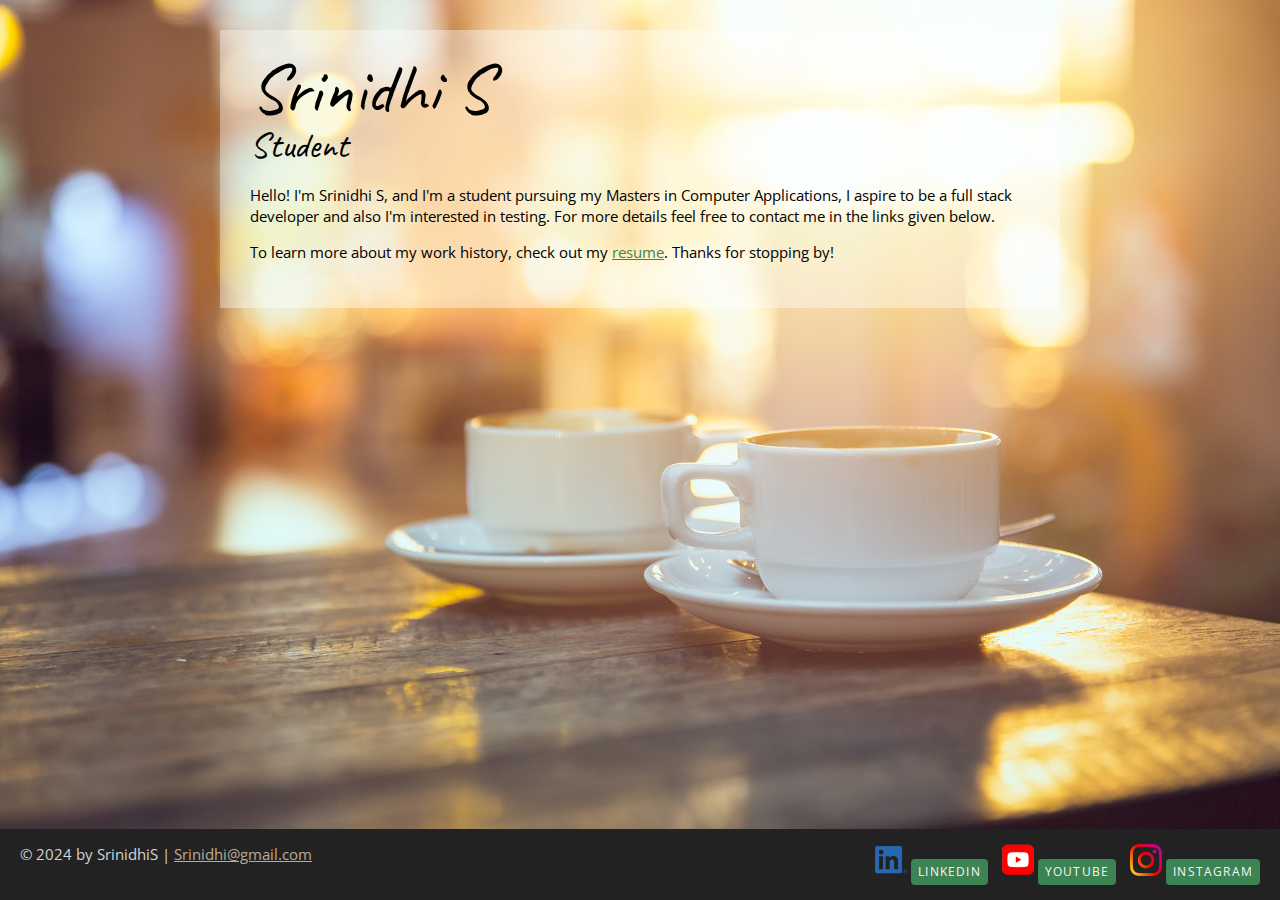
<file: index.html>
<!DOCTYPE html>
<html lang="en">
  <head>
    <meta charset="UTF-8">
    <meta name="viewport" content="width=device-width, initial-scale=1.0">
    <title>Srinidhi S</title>
    <link rel="preconnect" href="https://fonts.googleapis.com">
    <link rel="preconnect" href="https://fonts.gstatic.com" crossorigin>
    <link href="https://fonts.googleapis.com/css2?family=Caveat&family=Open+Sans&display=swap" rel="stylesheet">
    <link rel="stylesheet" href="styles.css">
  </head>
  <body class="home">
    <!-- //  INTRO  // -->
    <div class="content-wrapper">  
      <div class="content-bg">
        <header>
          <!-- Start content edits below this line. -->
          <h1>Srinidhi S</h1>
          <h2>Student</h2>

          <!-- End content edits here. -->
        </header>

        <!-- //  ABOUT ME  // -->
        <main>
          <p>Hello! I'm Srinidhi S, and I'm a student pursuing my Masters in Computer Applications, I aspire to be a full stack developer and also I'm interested in testing. For more details feel free to contact me in the links given below.</p>

          <p>To learn more about my work history, check out my <a href="resume.html"> resume</a>. Thanks for stopping by!</p>
        </main>
      </div>
    </div>
    <!-- //  FOOTER INFO, SOCIAL MEDIA  // -->
    <footer>
      <p>© 2024 by SrinidhiS |  <a href="mailto:Srinidhi@example.com">Srinidhi@gmail.com</a></p>

      <ul class="socials">
        <li>
          <img src="./images/icon-logo-linkedin.png"> <a class="btn" href="https://www.linkedin.com/in/srinidhi-s-52128032a?utm_source=share&utm_campaign=share_via&utm_content=profile&utm_medium=android_app" target="_blank">LinkedIn</a>
        </li>
        <li>
          <img src="./images/icon-logo-youtube.png"> <a class="btn" href="https://www.youtube.com/@superiorspider0182" target="_blank">YouTube</a>
        </li>
        <li>
          <img src="./images/icon-logo-instagram.png"> <a class="btn" href="https://www.instagram.com/superior_spider_01/#" target="_blank">Instagram</a>
        </li>
      </ul>
    </footer>
  </body>
</html>
</file>
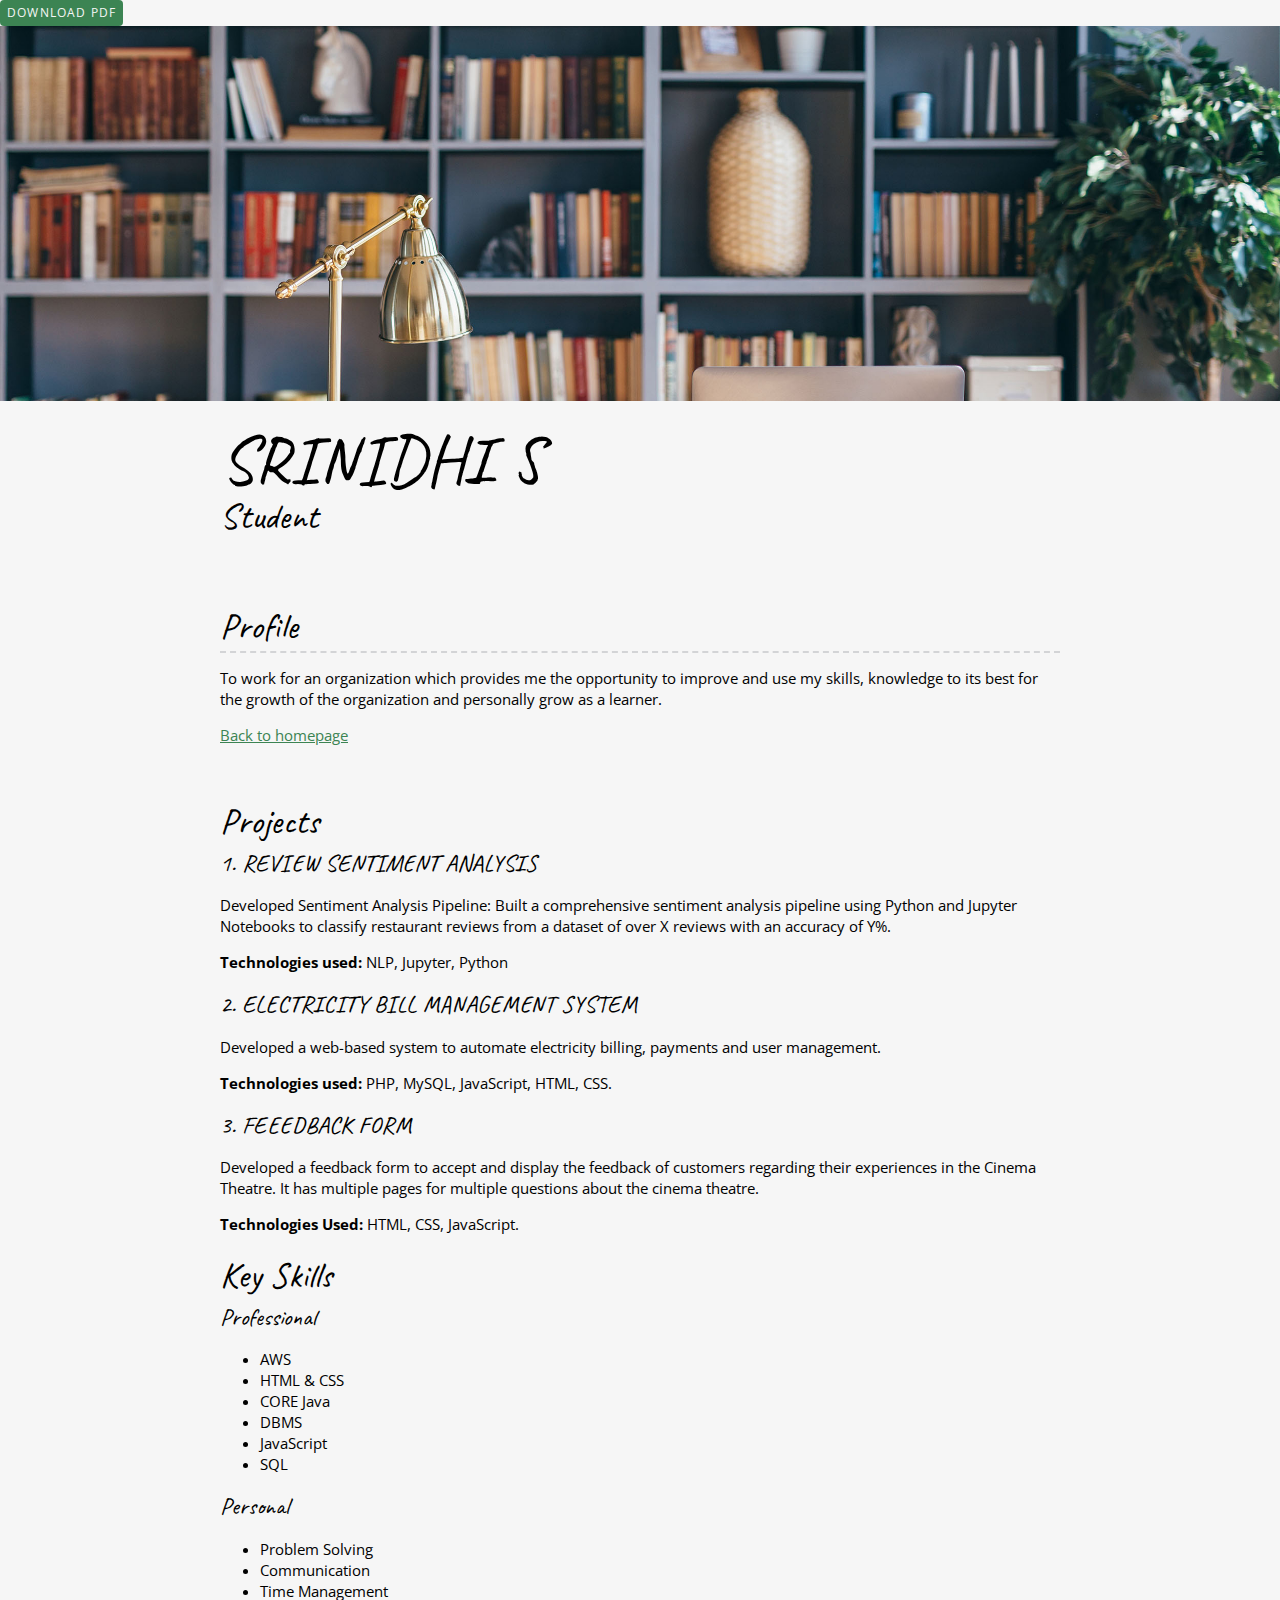
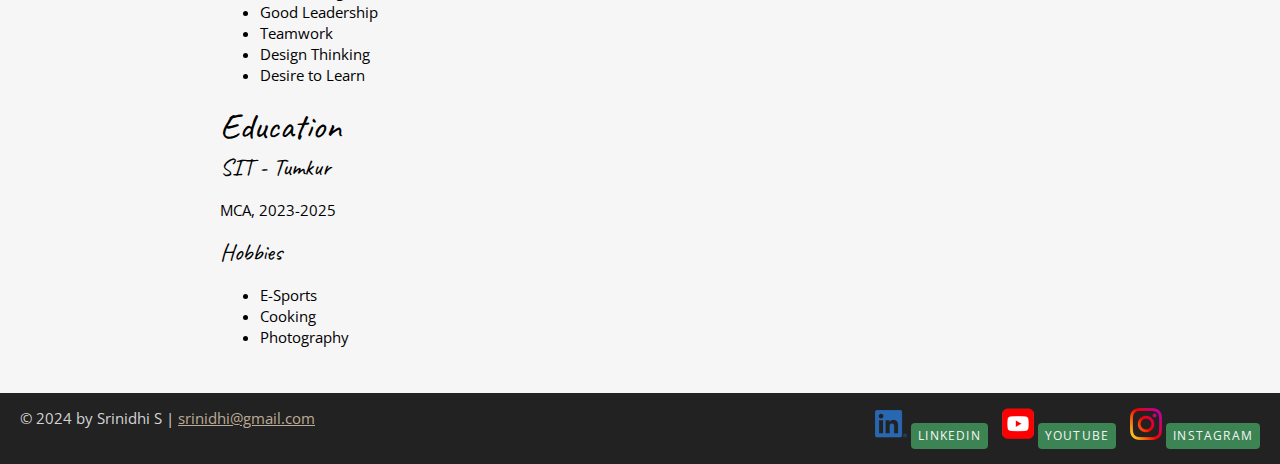
<file: resume.html>
<!DOCTYPE html>
<html lang="en">
  <head>
    <meta charset="UTF-8">
    <meta name="viewport" content="width=device-width, initial-scale=1">
    <title>Resume</title>
<meta name="viewport" content="width=device-width, initial-scale=1">
<link rel="preconnect" href="https://fonts.googleapis.com">
    <link rel="preconnect" href="https://fonts.gstatic.com" crossorigin>
    <link href="https://fonts.googleapis.com/css2?family=Caveat&family=Open+Sans&display=swap" rel="stylesheet">
    <link rel="stylesheet" href="styles.css">
  </head>
  <body class="resume">
    <!-- //  INTRO  // -->
     <a class = "btn download link" href ="./Srinidhi S resume.pdf" download> Download PDF</a>
    <header>
      <!-- Start content edits below this line. -->
      <div class="content-wrapper">
      <h1>SRINIDHI S</h1>
      <h2>Student</h2>
        </div>
      <!-- End content edits here. -->
    </header>
    

    <main class="content-wrapper">
      <!-- //  PROFILE  // -->
      <section class="resume-section">
        <!-- Start content edits below this line. -->
        <h2>Profile</h2>
        <p>To work for an organization which provides me the opportunity to improve and use my skills, knowledge to its best for the growth of the organization and personally grow as a learner.</p>
        <a href="index.html">Back to homepage</a>

        <!-- End content edits here. -->
      </section>

      <!-- //  PROJECTS  // -->
      <section>
        <!-- Start content edits below this line. -->
        <h2>Projects</h2>
        <h3>1. REVIEW SENTIMENT ANALYSIS </h3>
        <p>Developed Sentiment Analysis Pipeline: Built a comprehensive sentiment analysis pipeline using Python and Jupyter Notebooks to classify restaurant reviews from a dataset of over X reviews with an accuracy of Y%.</p>
        <p><b>Technologies used:</b> NLP, Jupyter, Python</p>
        
      
        <h3>2. ELECTRICITY BILL MANAGEMENT SYSTEM </h3>
        <p>Developed a web-based system to automate electricity billing, payments and user management.</p>
        <p><b>Technologies used:</b> PHP, MySQL, JavaScript, HTML, CSS.</p>

        <h3>3. FEEEDBACK FORM</h3>
        <p>Developed a feedback form to accept and display the feedback of customers regarding their experiences in the Cinema Theatre. It has multiple pages for multiple questions about the cinema theatre.</p>
        <p><b>Technologies Used:</b> HTML, CSS, JavaScript.</p>
                
        <div class="section1">
          <h2>Key Skills</h2>
          <h3>Professional</h3>
          <ul>
              <li>AWS</li>
              <li>HTML & CSS</li>
              <li>CORE Java</li>
              <li>DBMS</li>
              <li>JavaScript</li>
              <li> SQL </li>
          </ul>
          <h3>Personal</h3>
          <ul>
              <li> Problem Solving </li>
              <li> Communication </li>
              <li> Time Management </li>
              <li> Good Leadership </li>
              <li> Teamwork </li>
              <li> Design Thinking </li>
              <li> Desire to Learn </li>
              
          </ul>
      </div>




      <!-- //  EDUCATION & CERTIFICATIONS  // -->
      <section>
        <!-- Start content edits below this line.  -->
        <h2>Education</h2>

        <!-- To add more items, copy this whole <section></section> block -->
        <section>
          <h3>SIT - Tumkur</h3>
          <p>MCA, 2023-2025</p>
         
        </section>

                  <h3>Hobbies</h3>
          <ul>
              <li> E-Sports </li>
              <li> Cooking </li>
              <li> Photography </li>

          </ul>
        </section>


        <!-- End content edits here. -->
      </section>
    </main>

    <!-- //  FOOTER INFO, SOCIAL MEDIA  // -->
    <footer>
      <!-- Start content edits below this line. -->
      <p>© 2024 by Srinidhi S | <a href="mailto:srinidhi@gmail.com">srinidhi@gmail.com</a></p>

      <!-- Add or remove any networks. -->
      <ul class="socials">
        <li>
          <img src="./images/icon-logo-linkedin.png"> <a class="btn" href="https://www.linkedin.com/in/srinidhi-s-52128032a?utm_source=share&utm_campaign=share_via&utm_content=profile&utm_medium=android_app" target="_blank">LinkedIn</a>
        </li>
        <li>
          <img src="./images/icon-logo-youtube.png"> <a class="btn" href="https://www.youtube.com/@superiorspider0182" target="_blank">YouTube</a>
        </li>
        <li>
          <img src="./images/icon-logo-instagram.png"> <a class="btn" href="https://www.instagram.com/superior_spider_01/#" target="_blank">Instagram</a>
        </li>
      </ul>
      <!-- End content edits here. -->
    </footer>
  </body>
</html>
</file>
<file: styles.css>
/*
COLOR PALETTE

Dark green    #3c8453
Sandy beige   #bcaa96
Dark gray     #222222
Light gray    #d3d4d6
Off-white     #f6f6f6
*/

/* GLOBAL STYLES 
------------------------------------*/

html {   
    box-sizing: border-box;
    font-size: 62.5%; /* set default to 10px */
}
*, *:before, *:after {
    box-sizing: inherit;
}

html, body {
    height: 100%;
}
body {
    background: #f6f6f6; 
    margin: 0;
    font-family: 'Open Sans', sans-serif;
    font-size: 1.5rem;
    line-height: 1.4;
}
h1, h2, h3 {
    font-family: 'Caveat', cursive;
    font-weight: 400;
    margin: 0;
}
h1 {
    font-size: 7rem;
    line-height: 0.85;
}
h2 {
    font-size: 3.6rem;
}
h3 {
    font-size: 2.4rem;
}

/* links */
a {
    color: #3c8453;
}
a:hover {
    color: #bcaa96;
    text-decoration: none;
}
footer a {
    color: #bcaa96;
}
footer a:hover {
    color: #3c8453;
}
.btn {
    background: #3c8453;
    color: #f6f6f6;
    text-decoration: none;
    text-transform: uppercase;
    font-size: 1.2rem;
    display: inline-block;
    padding: 7px;
    letter-spacing: 0.1em;
    line-height: 1;
    border-radius: 4px;
}

.content-wrapper {
    margin: 0 auto;
    padding: 30px;
    max-width: 900px;
}


/* HOME
------------------------------------*/
.home {
    background: url(./images/bg-coffee-shop.jpg) no-repeat;
    background-size: cover;
    display: flex;
    flex-direction: column;
}
.home .content-wrapper {
    flex: 1 0 auto;
}
.content-bg {
    background: rgb(255 255 255 / 0.4);
    padding: 30px;
}
@media screen and (max-width:650px){
    .home .content-wrapper {
        padding: 10px;
    }
    .content-bg {
        padding: 20px;
    }
}


/* RESUME
------------------------------------*/
.resume header::before {
    background: url(./images/bg-home-office-bookshelf.jpg) center;
    background-size: cover;
    content: "";
    display: block;
    height: 375px;
}
.resume-section {
    margin-bottom: 50px;
}
.resume-section h2 {
    border-bottom: 2px dashed #d3d4d6;
}
.download-link {
    position: fixed;
    top: 5px;
    left: 5px;
    font-size: 1.5rem;
}
@media screen and (max-width: 1200px){
    .download-link {
        position: absolute;
    }
}
@media screen and (max-width: 500px){
    .resume header::before {
        height: 200px;
    }
    h1 {
        font-size: 5rem;
    }
    h2 {
        font-size: 2.6rem;
    }
}


/* Projects
------------------------------------*/
.project-item {
    margin: 30px 0;
}
.project-item img {
    width: 300px;
}
@media screen and (min-width:860px) {
    .project-item {
        display: flow-root;
    }
    .project-item img {
        float: left;
        margin-right: 20px;
    }
}
@media screen and (min-width:650px) and (max-width:859px) {
    .project-wrapper {
        display: grid;
        grid-template-columns: repeat(2, 1fr);
        column-gap: 20px;
    }
    .project-item img {
        width: 100%;
    }
}
@media screen and (max-width:500px){
    .project-item img {
        width: 100%;
        margin-bottom: 10px;
    }
}


/* Work Experience
------------------------------------*/
.work-item {
    margin: 30px 0;
}
.work-details p {
    margin: 0;
}

@media screen and (min-width: 860px) {
    .work-item {
        display: grid;
        grid-template-columns: 300px 1fr;
        column-gap: 20px;
    }
    .work-summary p:first-child {
        margin-top: 0;
    }
}


/* Education
------------------------------------*/
.education-item {
    margin: 30px 0;
}
.education-item p {
    margin: 0;
}



/* FOOTER
------------------------------------*/
footer {
    background: #222;
    color: #d3d4d6;
}
.socials {
    list-style-type: none;
    padding: 0;
}
.socials li {
    display: inline-block;
    margin-left: 10px;
}
.socials img {
    width: 32px;
}
.socials img:hover {
    opacity: 0.5;
}

@media screen and (min-width: 860px){
    footer {
        display: flex;
        justify-content: space-between;
        padding: 0 20px;
    }
}
@media screen and (max-width: 859px){
    footer {
        text-align: center;
        padding: 10px;
    }

}
</file>
